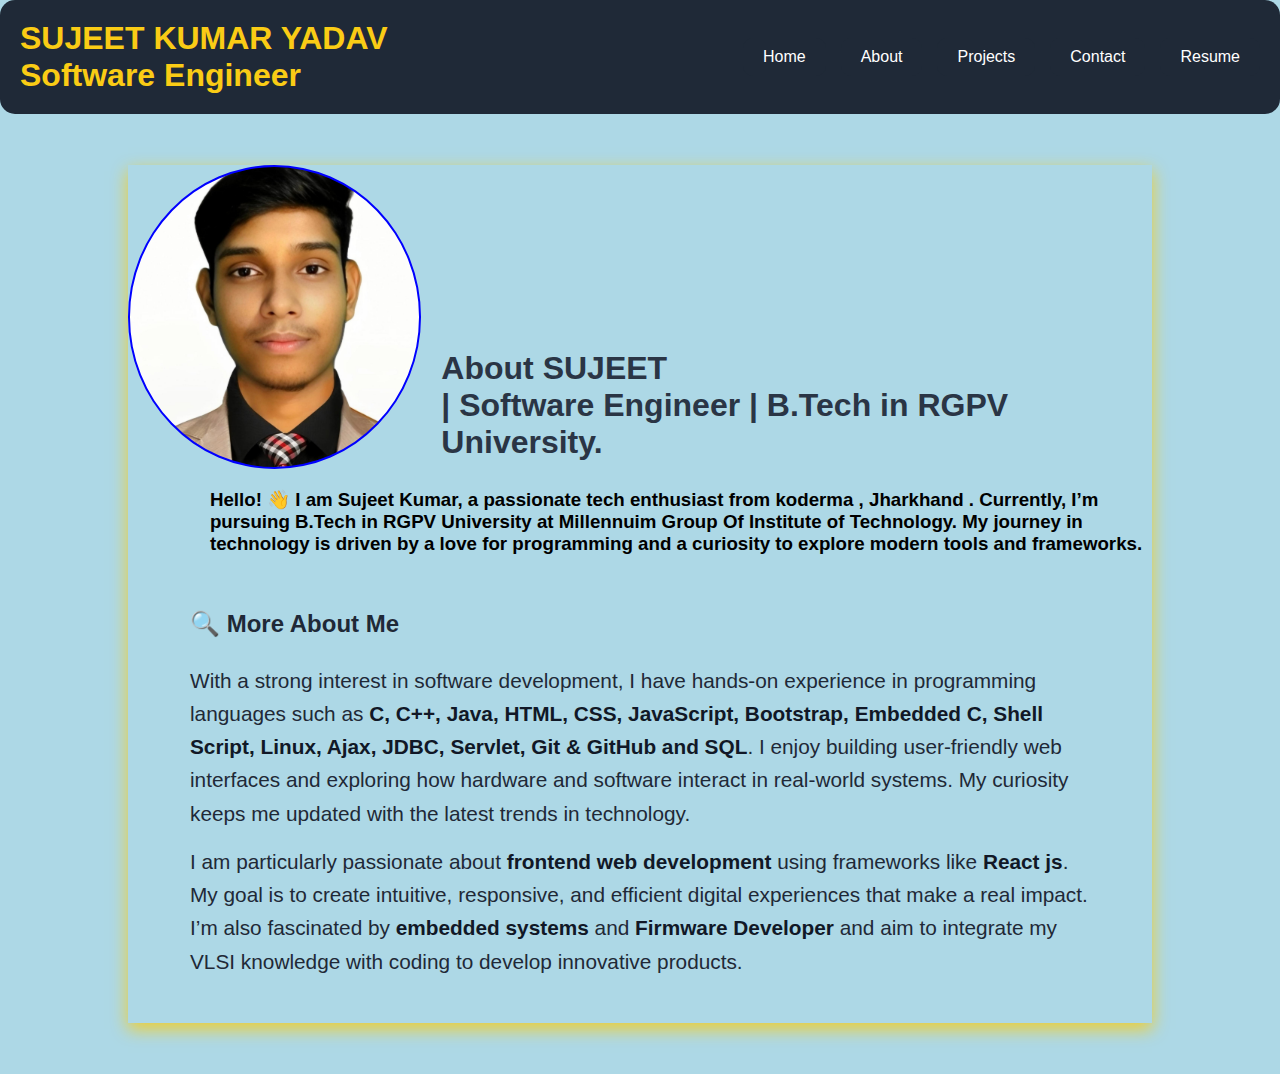
<file: index.html>
<!DOCTYPE html>
<html lang="en">

<head>
  <meta charset="UTF-8">
  <meta name="viewport" content="width=device-width, initial-scale=1.0">
  <title>About</title>
  <link rel="stylesheet" href="style.css">
</head>

<body>
  <div class="navbar_section">
    <div class="navbar">
      <h1>SUJEET KUMAR YADAV <br>Software Engineer</h1>
      <nav class="menu">
        <a href="#home">Home</a>
        <a href="#about" class="active">About</a>
        <a href="#projects">Projects</a>
        <a href="#contact">Contact</a>
        <a href="#resume">Resume</a>
      </nav>
    </div>
  </div>
  <div class="main_contain">
    <div class="main_section">
      <div class="part3"></div>
      <div class="part4">
        <h1>About SUJEET<br>| Software Engineer | B.Tech in RGPV University.</h1>
      </div>
    </div>
    <h3>Hello! 👋 I am Sujeet Kumar, a passionate tech enthusiast from koderma , Jharkhand . Currently, I’m pursuing
      B.Tech in RGPV University at Millennuim Group Of Institute of Technology. My journey in technology is driven by a
      love for programming and a curiosity to explore modern tools and frameworks.</h3>
    <section class="about">
      <h2>🔍 More About Me</h2>
      <p>
        With a strong interest in software development, I have hands-on experience in programming languages such as
        <strong>C, C++, Java, HTML, CSS, JavaScript, Bootstrap, Embedded C, Shell Script, Linux, Ajax, JDBC, Servlet,
          Git & GitHub and SQL</strong>.
        I enjoy building user-friendly web interfaces and exploring how hardware and software interact in real-world
        systems.
        My curiosity keeps me updated with the latest trends in technology.
      </p>
      <p>
        I am particularly passionate about <strong>frontend web development</strong> using frameworks like <strong>React
          js</strong>.
        My goal is to create intuitive, responsive, and efficient digital experiences that make a real impact.
        I’m also fascinated by <strong>embedded systems</strong> and <strong>Firmware Developer</strong> and aim to
        integrate my VLSI knowledge with coding to develop innovative products.
      </p>
    </section>

  </div>

</body>

</html>
</file>
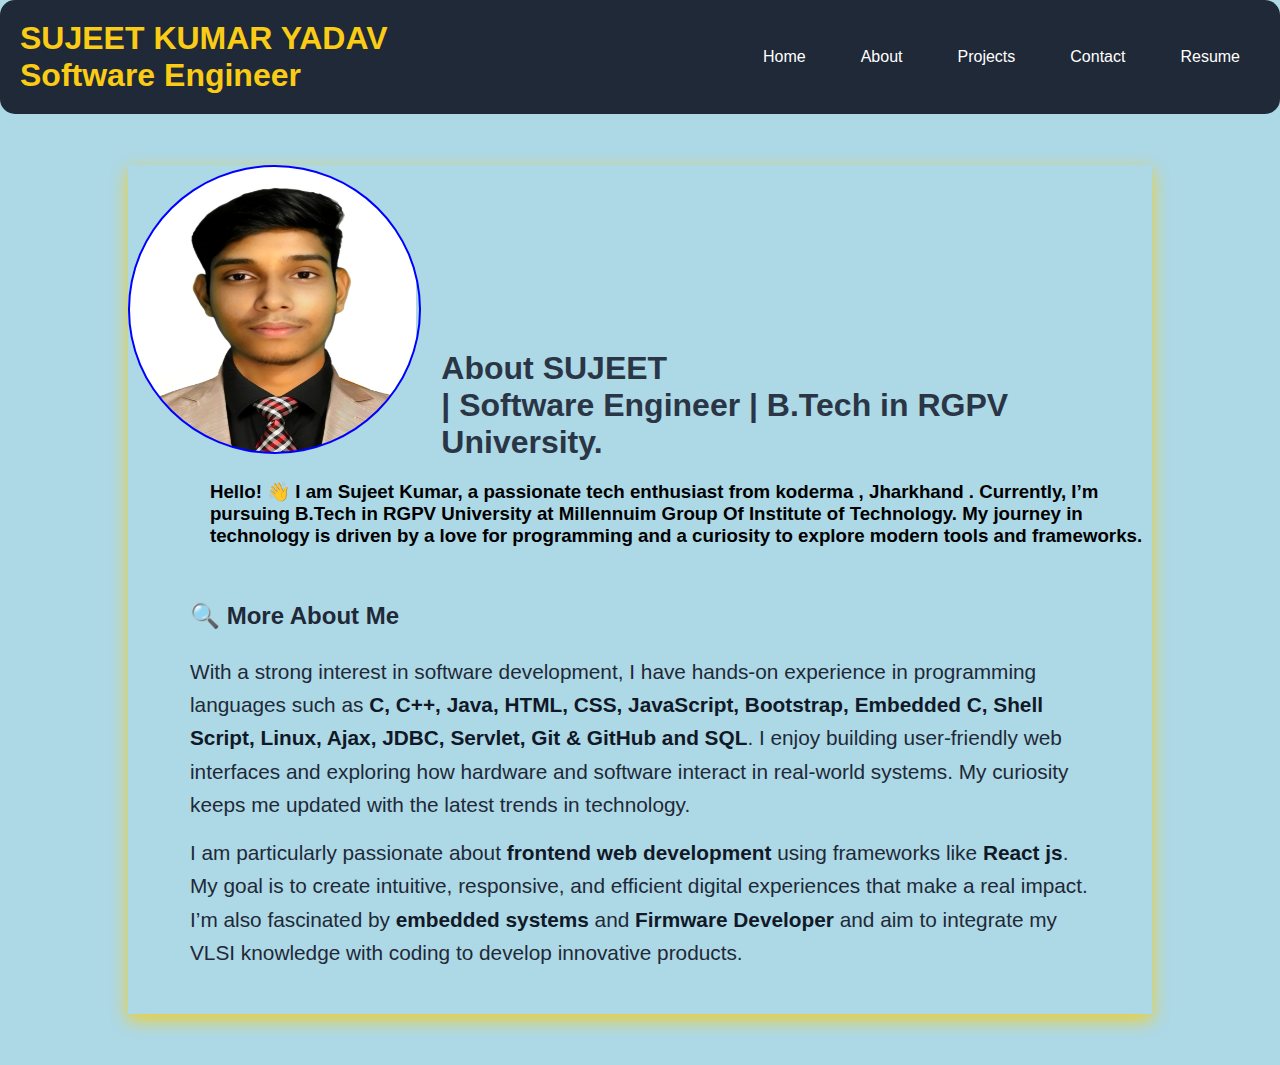
<file: About.html>
<!DOCTYPE html>
<html lang="en">

<head>
  <meta charset="UTF-8">
  <meta name="viewport" content="width=device-width, initial-scale=1.0">
  <title>About</title>
  <link rel="stylesheet" href="about.css">
</head>

<body>
  <div class="navbar_section">
    <div class="navbar">
      <h1>SUJEET KUMAR YADAV <br>Software Engineer</h1>
      <nav class="menu">
        <a href="#home">Home</a>
        <a href="#about" class="active">About</a>
        <a href="#projects">Projects</a>
        <a href="#contact">Contact</a>
        <a href="#resume">Resume</a>
      </nav>
    </div>
  </div>
  <div class="main_contain">
    <div class="main_section">
      <div class="part3"></div>
      <div class="part4">
        <h1>About SUJEET<br>| Software Engineer | B.Tech in RGPV University.</h1>
      </div>
    </div>
    <h3>Hello! 👋 I am Sujeet Kumar, a passionate tech enthusiast from koderma , Jharkhand . Currently, I’m pursuing
      B.Tech in RGPV University at Millennuim Group Of Institute of Technology. My journey in technology is driven by a
      love for programming and a curiosity to explore modern tools and frameworks.</h3>
    <section class="about">
      <h2>🔍 More About Me</h2>
      <p>
        With a strong interest in software development, I have hands-on experience in programming languages such as
        <strong>C, C++, Java, HTML, CSS, JavaScript, Bootstrap, Embedded C, Shell Script, Linux, Ajax, JDBC, Servlet,
          Git & GitHub and SQL</strong>.
        I enjoy building user-friendly web interfaces and exploring how hardware and software interact in real-world
        systems.
        My curiosity keeps me updated with the latest trends in technology.
      </p>
      <p>
        I am particularly passionate about <strong>frontend web development</strong> using frameworks like <strong>React
          js</strong>.
        My goal is to create intuitive, responsive, and efficient digital experiences that make a real impact.
        I’m also fascinated by <strong>embedded systems</strong> and <strong>Firmware Developer</strong> and aim to
        integrate my VLSI knowledge with coding to develop innovative products.
      </p>
    </section>

  </div>

</body>

</html>
</file>
<file: style.css>
* {
    margin: 0;
    padding-left: 0;
    font-family: 'Gill Sans', 'Gill Sans MT', Calibri, 'Trebuchet MS', sans-serif;
}

body {
    /* box-shadow: 0 4px 10px rgba(0, 0, 0, 0.3); */
    color: black;
}

.navbar {
    background-color: #1f2937;
    color: #facc15;
    padding: 20px;
    border-radius: 15px;
    display: flex;
    justify-content: space-between;
    align-items: center;
    flex-wrap: wrap;
}

.title {
    font-size: 22px;
    font-weight: bold;
    line-height: 1.4;
}

.menu {
    display: flex;
    gap: 15px;
}

.menu a {
    color: white;
    text-decoration: none;
    background-color: #1f2937;
    padding: 10px 20px;
    border-radius: 10px;
    font-size: 16px;
    font-weight: 500;
    transition: background-color 0.1s ease, transform 0.2s ease;
}

.menu a:hover {
    font-size: 15px;
    background-color: #facc15;
    transform: translateY(-2px);
}

.main_contain {
    width: 80%;
    height: auto;
    display: flex;
    margin: 4% 10%;
    flex-direction: column;
    align-items: flex-start;
    /* text-align: center; */
    gap: 20px;
    box-shadow: 0 6px 16px rgba(255, 204, 0, 0.8);
}

.part3 {
    background-image: url("square_image.jpg");
    background-repeat: no-repeat;
    background-size: cover;
    height: 300px;
    width: 300px;
    border-radius: 50%;
    border: 2px solid blue;
}

.part4 {
    text-align: start;
    margin-top: 18%;
    color: #2A3545;
}
.main_contain h3{
    margin-left: 8%;
}
.main_section {
    display: flex;
    flex-direction: row;
    justify-content: space-around;
    text-align: start;
    gap: 20px;
}
.about {
  max-width: 900px;
  margin: auto;
  padding: 30px 20px;
  color: #1f2937;
  line-height: 1.6;
  font-size: 16px;
}

.about h2 {
  font-size: 24px;
  margin-bottom: 20px;
  color: #1f2937;
}

.about p {
  margin-bottom: 15px;
  font-size: 1.3rem;

}

.about strong {
  color: #111827;
  font-weight: 600;
}

/* Large desktops (1200px and above) */
@media (min-width: 1200px) {
    body {
        background-color: lightblue;
    }
}

/* Laptops & Desktops (992px to 1199px) */
@media (min-width: 992px) and (max-width: 1199px) {
    body {
        background-color: lightgreen;
    }
       .part3 {
        height: 200px;
        width: 200px;
    }
    .part4{
        font-size: .6rem;
    }
}

/* Tablets (768px to 991px) */
@media (min-width: 768px) and (max-width: 991px) {
    body {
        background-color: lightgoldenrodyellow;
    }
        .part3 {
        height: 200px;
        width: 200px;
    }
    .part4{
        font-size: .5rem;
    }
}

/* Large phones (576px to 767px) */
@media (min-width: 576px) and (max-width: 767px) {
    body {
        background-color: lightsalmon;
    }
    .part3 {
        height: 200px;
        width: 200px;
    }
       .main_section {
        display: flex;
        flex-direction: column;
        justify-content: space-around;
        align-items: center;
        text-align: center;
    }
    .part4{
        font-size: 0.8rem;
        display: flex;
        justify-content: center;
        text-align: center;
        margin-top: 0;
    }
}

/* Small phone layout */
@media (max-width: 575px) {
    .navbar {
        display: flex;
        flex-direction: column;
        align-items: center;
        text-align: center;
        gap: 20px;
    }

    .navbar h1 {
        color: #facc15;
        /* yellow */
        font-size: 20px;
        line-height: 1.3;
    }

    .menu {
        display: grid;
        grid-template-columns: repeat(3, 1fr);
        /* 3 in first row */
        gap: 10px;
        width: 100%;
        justify-items: center;
    }

    .menu a {
        color: white;
        text-decoration: none;
        background-color: transparent;
        padding: 8px 12px;
        border-radius: 8px;
        font-weight: 500;
    }

    .menu a:hover {
        background-color: #facc15;
        /* highlight for active link */
        color: black;
        font-weight: bold;
    }
    .part3 {
        height: 200px;
        width: 200px;
    }
       .main_section {
        display: flex;
        flex-direction: column;
        justify-content: space-around;
        align-items: center;
        text-align: center;
    }
    .part4{
        font-size: 0.8rem;
        display: flex;
        justify-content: center;
        text-align: center;
        margin-top: 0;
    }
}
</file>
<file: about.css>
* {
    margin: 0;
    padding-left: 0;
    font-family: 'Gill Sans', 'Gill Sans MT', Calibri, 'Trebuchet MS', sans-serif;
}

body {
    /* box-shadow: 0 4px 10px rgba(0, 0, 0, 0.3); */
    color: black;
}

.navbar {
    background-color: #1f2937;
    color: #facc15;
    padding: 20px;
    border-radius: 15px;
    display: flex;
    justify-content: space-between;
    align-items: center;
    flex-wrap: wrap;
}

.title {
    font-size: 22px;
    font-weight: bold;
    line-height: 1.4;
}

.menu {
    display: flex;
    gap: 15px;
}

.menu a {
    color: white;
    text-decoration: none;
    background-color: #1f2937;
    padding: 10px 20px;
    border-radius: 10px;
    font-size: 16px;
    font-weight: 500;
    transition: background-color 0.1s ease, transform 0.2s ease;
}

.menu a:hover {
    font-size: 15px;
    background-color: #facc15;
    transform: translateY(-2px);
}

.main_contain {
    width: 80%;
    height: auto;
    display: flex;
    margin: 4% 10%;
    flex-direction: column;
    align-items: flex-start;
    /* text-align: center; */
    gap: 20px;
    box-shadow: 0 6px 16px rgba(255, 204, 0, 0.8);
}

.part3 {
    background-image: url("Equal.png");
    background-repeat: no-repeat;
    background-size: contain;
    height: 285px;
    width: 300px;
    border-radius: 50%;
    border: 2px solid blue;
}

.part4 {
    text-align: start;
    margin-top: 18%;
    /* margin-left: 18%; */
    color: #2A3545;
}
.main_contain h3{
    margin-left: 8%;
}
.main_section {
    display: flex;
    flex-direction: row;
    justify-content: space-around;
    /* align-items: flex-start; */
    text-align: start;
    /* text-align: center; */
    gap: 20px;
    /* background-color: a; */
}
.about {
  max-width: 900px;
  margin: auto;
  padding: 30px 20px;
  color: #1f2937; /* dark gray-blue */
  line-height: 1.6;
  font-size: 16px;
}

.about h2 {
  font-size: 24px;
  margin-bottom: 20px;
  color: #1f2937;
}

.about p {
  margin-bottom: 15px;
  font-size: 1.3rem;
  /* align-items: self-start; */
  /* justify-content: flex-end; */
}

.about strong {
  color: #111827;
  font-weight: 600;
}

/* Large desktops (1200px and above) */
@media (min-width: 1200px) {
    body {
        background-color: lightblue;
    }
}

/* Laptops & Desktops (992px to 1199px) */
@media (min-width: 992px) and (max-width: 1199px) {
    body {
        background-color: lightgreen;
    }
}

/* Tablets (768px to 991px) */
@media (min-width: 768px) and (max-width: 991px) {
    body {
        background-color: lightgoldenrodyellow;
    }
}

/* Large phones (576px to 767px) */
@media (min-width: 576px) and (max-width: 767px) {
    body {
        background-color: lightsalmon;
    }
}

/* Small phone layout */
@media (max-width: 575px) {
    .navbar {
        display: flex;
        flex-direction: column;
        align-items: center;
        text-align: center;
        gap: 20px;
    }

    .navbar h1 {
        color: #facc15;
        /* yellow */
        font-size: 20px;
        line-height: 1.3;
    }

    .menu {
        display: grid;
        grid-template-columns: repeat(3, 1fr);
        /* 3 in first row */
        gap: 10px;
        width: 100%;
        justify-items: center;
    }

    .menu a {
        color: white;
        text-decoration: none;
        background-color: transparent;
        padding: 8px 12px;
        border-radius: 8px;
        font-weight: 500;
    }

    .menu a:hover {
        background-color: #facc15;
        /* highlight for active link */
        color: black;
        font-weight: bold;
    }

    .main_section {
        display: flex;
        flex-direction: column;
        justify-content: space-around;
        align-items: center;
        text-align: center;
    }

    .part3 {
        height: 200px;
        width: 200px;
    }
    .part4{
        font-size: 0.8rem;
    }


}
</file>
